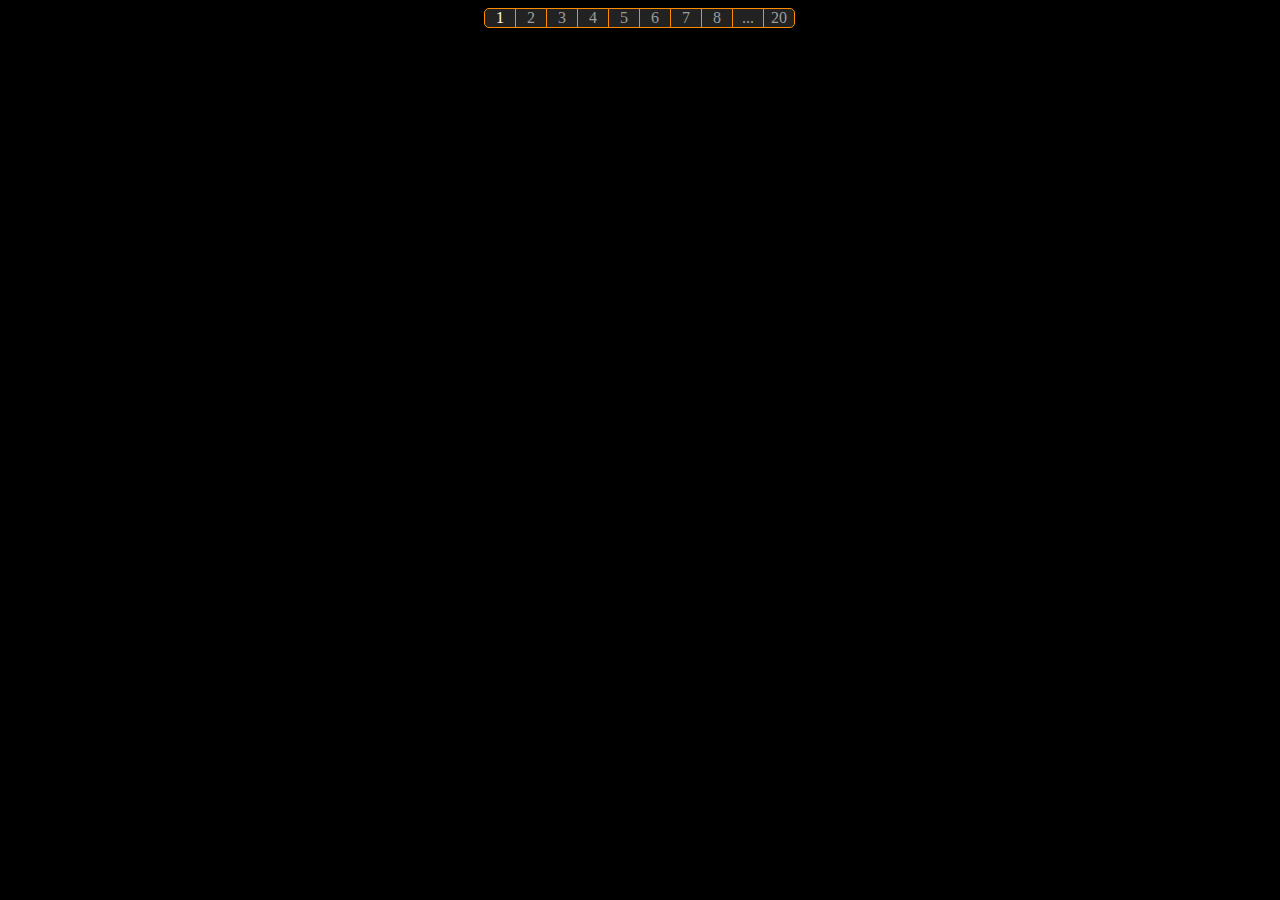
<file: index.html>
<!DOCTYPE html>
<html lang="en">
<head>
    <title>Lab1
    </title>
    <meta charset="utf-8">
    <link rel="stylesheet" href="assets/pager.css" type="text/css"/>
</head>
<body>
<div id="pager">
</div>
</body>
<script src="assets/logic.js"></script>
<script src="assets/views.js"></script>
<script src="assets/actions.js"></script>
</html>
</file>
<file: assets/pager.css>
body {
    background-color: black;
}

#pager {
    text-align: center;
}

#pager > * {
    display: inline-block;
    text-align: center;
    text-decoration: none;
    color: #9d9d9d;
    background-color: #222;
    margin: 0;
    border: 1px darkorange solid;
    min-width: 30px;
    margin-left: -1px;

    -webkit-user-select: none;
    -moz-user-select: none;
    -ms-user-select: none;
    user-select: none;
}

#pager > a:first-child {
    border-bottom-left-radius: 5px;
    border-top-left-radius: 5px;
}

#pager > a:last-child {
    border-bottom-right-radius: 5px;
    border-top-right-radius: 5px;
}

#pager > span {
    cursor: not-allowed;
}

#pager > a:hover {
    color: lightgrey;
}

.selected {
    color: floralwhite !important;
}
</file>
